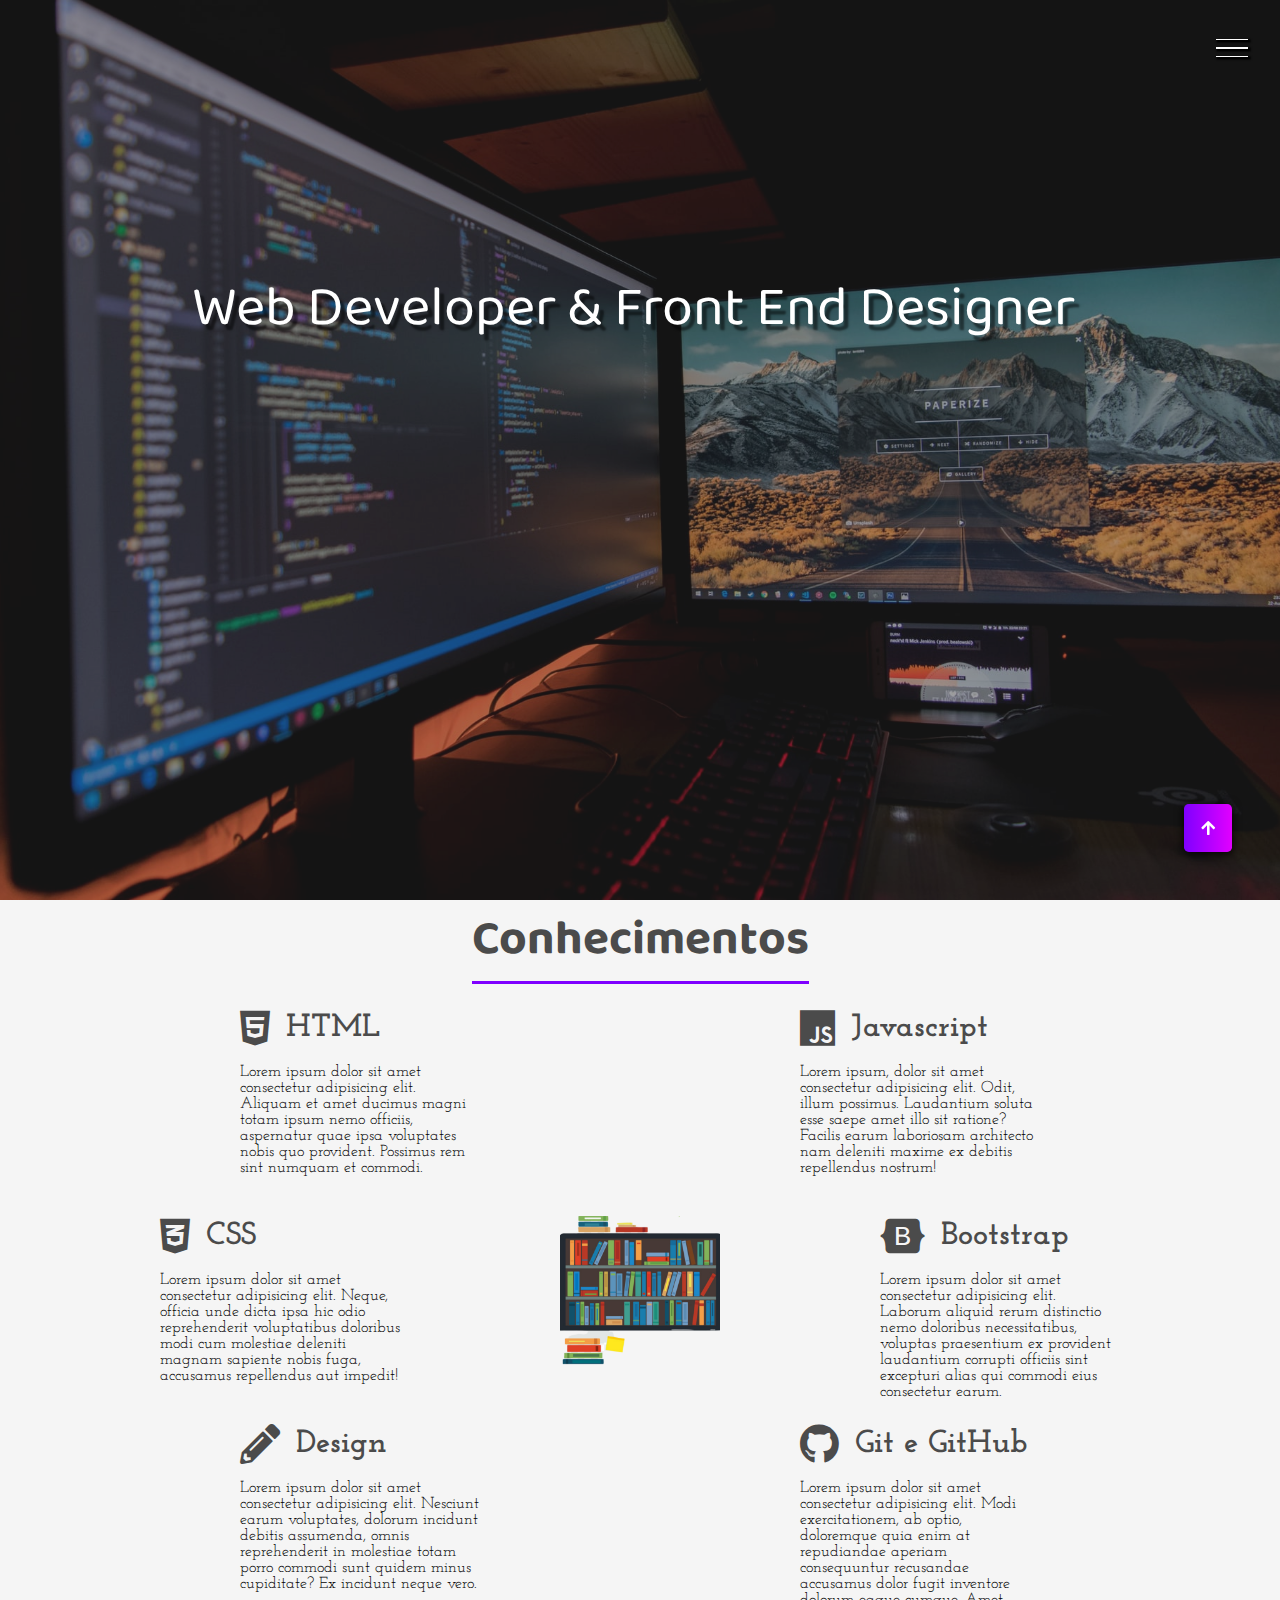
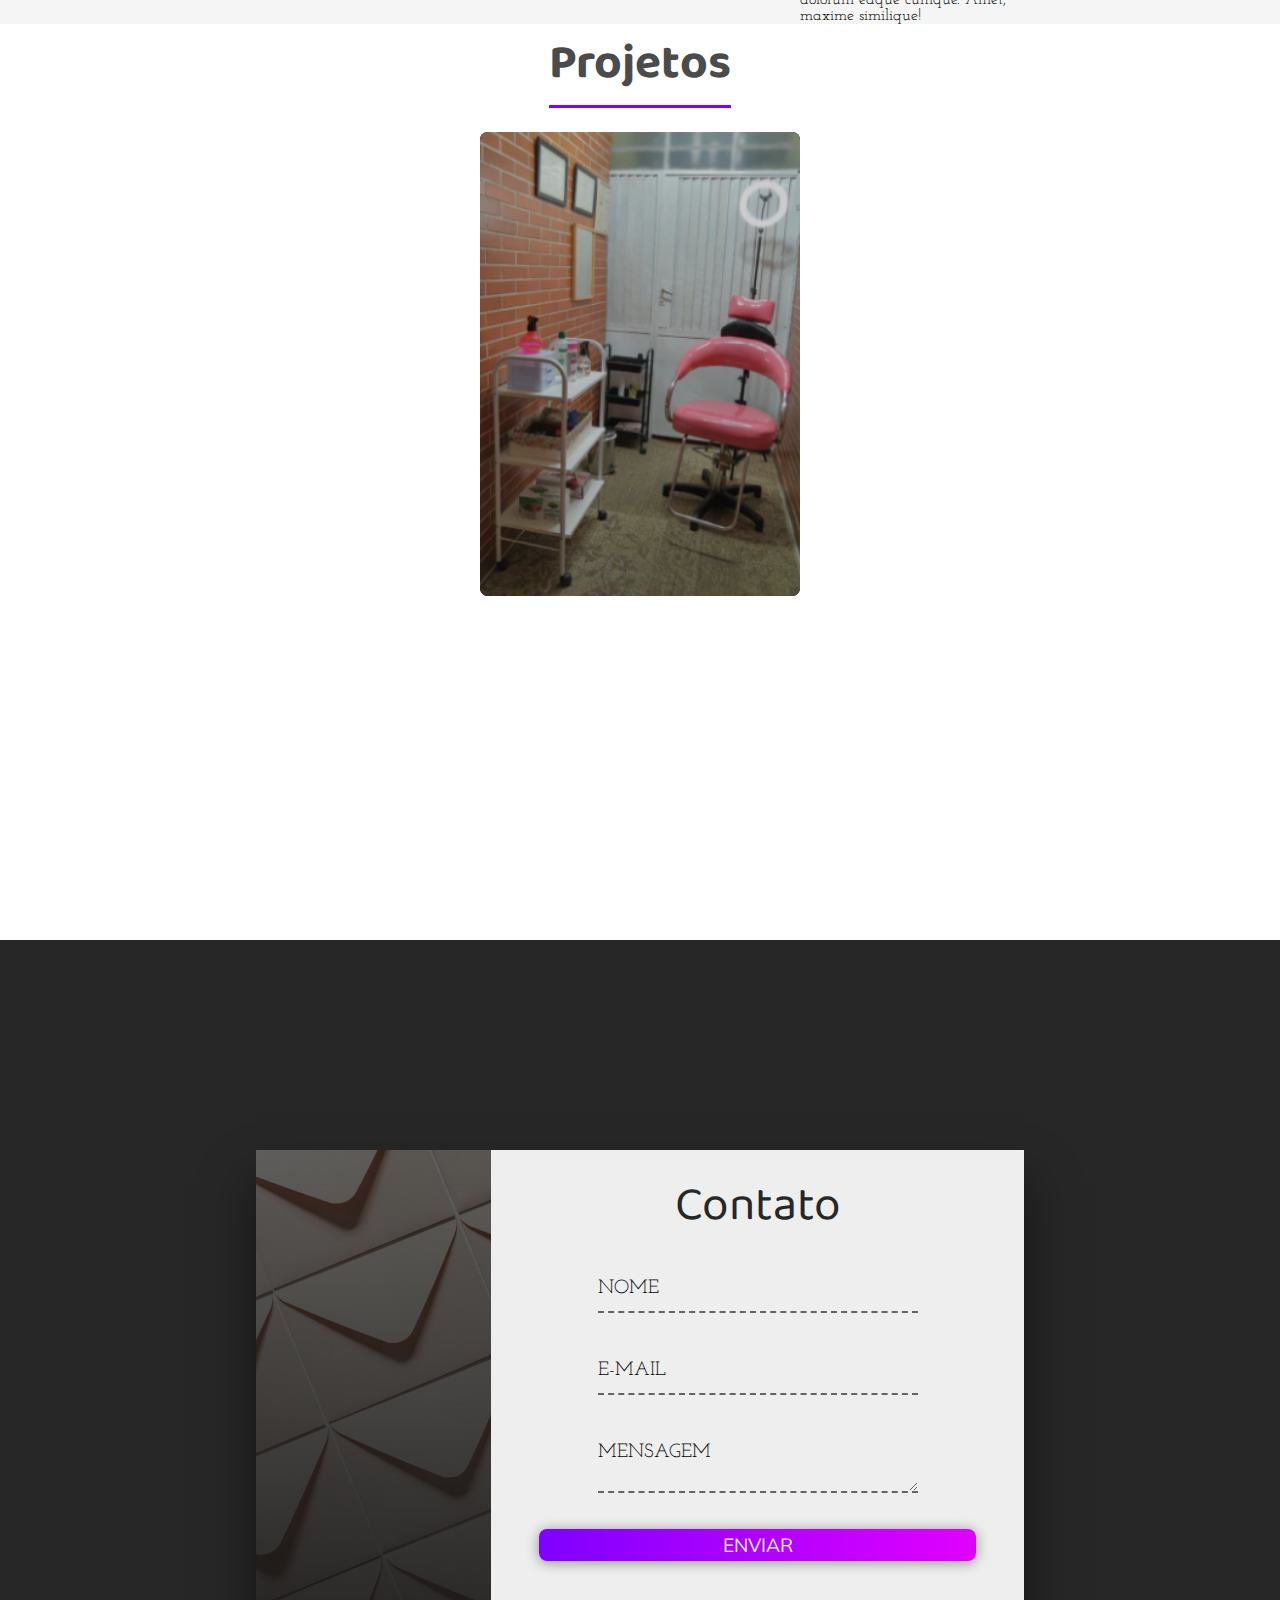
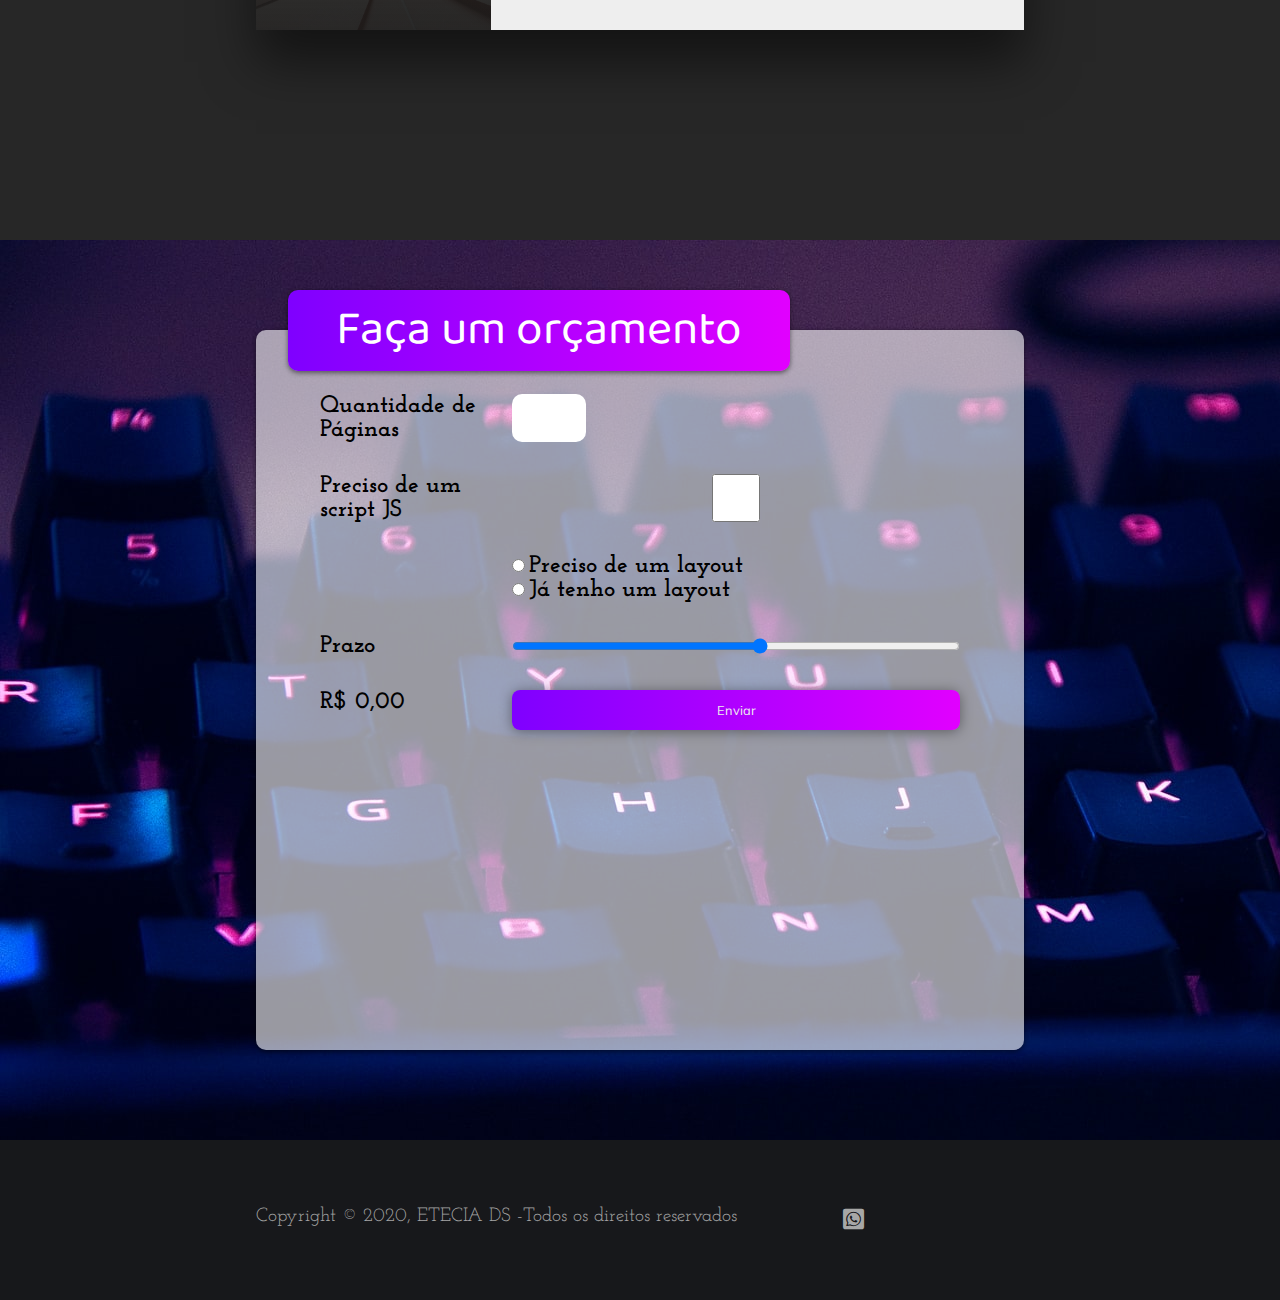
<file: project/index.html>
<!DOCTYPE html>
<html lang="pt-BR">
<head>
    <meta charset="UTF-8">
    <meta name="viewport" content="width=device-width, initial-scale=1.0">
    <link rel="stylesheet" href="../project/style.css">
    <link rel="apple-touch-icon" sizes="180x180" href="../img/apple-touch-icon.png">
    <link rel="icon" type="image/png" sizes="32x32" href="../img/favicon-32x32.png">
    <link rel="icon" type="image/png" sizes="16x16" href="../img/favicon-16x16.png">
    <link rel="manifest" href="/site.webmanifest">
    <title>Portfólio</title>
</head>
<body>
    <div class="container">

        <div class="hamburguer">
            <div class="line" id="line1"></div>
            <div class="line" id="line2"></div>
            <div class="line" id="line3"></div>
            <span>fechar</span>
        </div>

        <header id="home">
            <div class="img-wrapper">
                <img src="../img/bg.jpg" alt="">
            </div>
            <div class="banner">
                <h1>Web Developer & Front End Designer</h1>
                <p>Felipe Panebianchi Ayub</p>
                <button>Saiba mais</button>
            </div>  
        </header>

        <aside class="sidebar">
            <nav>
                <ul class="menu">
                    <li class="menu-item"><a href="#home" class="menu-link">Home</a></li>
                    <li class="menu-item"><a href="#conhecimentos" class="menu-link">Conhecimentos</a></li>
                    <li class="menu-item"><a href="#projetos" class="menu-link">Projetos</a></li>
                    <li class="menu-item"><a href="#contato" class="menu-link">Contato</a></li>
                    <li class="menu-item"><a href="#orcamento" class="menu-link">Orçamento</a></li>
                </ul>
            </nav>

            <div class="social-media">
                <a href=""><i class="fab fa-github"></i></a>
                <a href=""><i class="fab fa-linkedin"></i></a>
            </div> 
        </aside>

        <section class="sessao-conhecimentos" id="conhecimentos">
            <div class="sessao-header">
                <h1>Conhecimentos</h1>
            </div>
            <div class="conhecimentos">
                <div class="conhecimento">
                    <div class="conhecimento-header">
                        <i class="fab fa-html5"></i>
                        <h3>HTML</h3>
                    </div>
                    <div class="conhecimento-text">
                        <p>Lorem ipsum dolor sit amet consectetur adipisicing elit. Aliquam et amet ducimus magni totam ipsum nemo officiis, aspernatur quae ipsa voluptates nobis quo provident. Possimus rem sint numquam et commodi.</p>
                    </div>
                </div>
                <div class="conhecimento">
                    <div class="conhecimento-header">
                        <i class="fab fa-css3-alt"></i>
                        <h3>CSS</h3>
                    </div>
                    <div class="conhecimento-text">
                        <p>Lorem ipsum dolor sit amet consectetur adipisicing elit. Neque, officia unde dicta ipsa hic odio reprehenderit voluptatibus doloribus modi cum molestiae deleniti magnam sapiente nobis fuga, accusamus repellendus aut impedit!</p>
                    </div>
                </div>
                <div class="conhecimento">
                    <div class="conhecimento-header">
                        <i class="fas fa-pencil-alt"></i>
                        <h3>Design</h3>
                    </div>
                    <div class="conhecimento-text">
                        <p>Lorem ipsum dolor sit amet consectetur adipisicing elit. Nesciunt earum voluptates, dolorum incidunt debitis assumenda, omnis reprehenderit in molestiae totam porro commodi sunt quidem minus cupiditate? Ex incidunt neque vero.</p>
                    </div>
                </div>
                <div class="conhecimento">
                    <div class="conhecimento-header">
                        <i class="fab fa-js"></i>
                        <h3>Javascript</h3>
                    </div>
                    <div class="conhecimento-text">
                        <p>Lorem ipsum, dolor sit amet consectetur adipisicing elit. Odit, illum possimus. Laudantium soluta esse saepe amet illo sit ratione? Facilis earum laboriosam architecto nam deleniti maxime ex debitis repellendus nostrum!</p>
                    </div>
                </div>
                <div class="conhecimento">
                    <div class="conhecimento-header">
                        <i class="fab fa-bootstrap"></i>
                        <h3>Bootstrap</h3>
                    </div>
                    <div class="conhecimento-text">
                        <p>Lorem ipsum dolor sit amet consectetur adipisicing elit. Laborum aliquid rerum distinctio nemo doloribus necessitatibus, voluptas praesentium ex provident laudantium corrupti officiis sint excepturi alias qui commodi eius consectetur earum.</p>
                    </div>
                </div>
                <div class="conhecimento">
                    <div class="conhecimento-header">
                        <i class="fab fa-github"></i>
                        <h3>Git e GitHub</h3>
                    </div>
                    <div class="conhecimento-text">
                        <p>Lorem ipsum dolor sit amet consectetur adipisicing elit. Modi exercitationem, ab optio, doloremque quia enim at repudiandae aperiam consequuntur recusandae accusamus dolor fugit inventore dolorum eaque cumque. Amet, maxime similique!</p>
                    </div>
                </div>
                <div class="conhecimento-img-wrapper">
                    <img src="../img/conhecimento.png" alt="imagem conhecimento">
                </div>
            </div>
        </section>

        <section class="sessao-projetos" id="projetos">
            <div class="sessao-header">
                <h1>Projetos</h1>
            </div>
            <div class="projetos">
                <div class="card">
                    <div class="card-img-wrapper">
                        <div class="card-img-wrapper">
                            <img src="../img/proj1.png" alt="imagem do projeto Currículo-Bootstrap">
                        </div>
                    </div>
                    <div class="card-info">
                        <h2>Giovanna Serafim</h2>
                        <h3>HTML, CSS, JS</h3>
                        <p>Currículo-Web responsivo da Designer de sobrancelhas ultilizando o template do Bootstrap</p>
                        <button class="btn">Saiba mais</button>
                    </div>
                </div>   
            </div>
        </section>

        <section class="sessao-contato" id="contato">
            <div class="contato-wrapper">
                <div class="contato-left"></div>
                <div class="contato-right">
                    <h1>Contato</h1>
                    <form>
                        <div class="input-group">
                            <input type="text" class="field" id="nome">
                            <label for="nome" class="field-label">Nome</label>
                        </div>
                        <div class="input-group">
                            <input type="text" class="field" id="email">
                            <label for="email" class="field-label">E-mail</label>
                        </div>
                        <div class="input-group">
                            <textarea class="field" id="mensagem"></textarea>
                            <label for="mensagem" class="field-label">Mensagem</label>
                        </div>
                        <button type="submit" class="btn btn-submit">Enviar</button>
                    </form>
                </div>
            </div>
        </section>

        <section class="sessao-orcamento" id="orcamento">
            <div class="orcamento-wrapper">
                <h1>Faça um orçamento</h1>
                <form>
                    <label for="qtde">Quantidade de Páginas</label>
                    <input type="number" min="1" name="qtde" id="qtde">
                    <label for="js">Preciso de um script JS</label>
                    <input type="checkbox" name="js" id="js">
                    <label for="Layout"></label>
                    <div class="group-layout">
                        <div>
                            <input type="radio" name="Layout" id="layout-sim">
                            <label for="layout-sim">Preciso de um layout</label>
                        </div>
                        <div>
                            <input type="radio" name="Layout" id="layout-nao">
                            <label for="layout-nao">Já tenho um layout</label>
                        </div>
                    </div>
                    <label for="prazo">Prazo</label>
                    <input type="range" name="prazo" id="prazo" min="1" max="10">
                    <label id="preco">R$ 0,00</label>
                    <button class="btn btn-orcamento" type="submit">Enviar</button>
                </form>
            </div>
        </section>

        <footer>
            <div class="footer-content">
                <p>
                    Copyright &copy; 2020, ETECIA DS -Todos os direitos reservados    
                </p>
                <div class="social-list">
                    <ul>
                    <li><a href=""><i class="fab fa-whatsapp-square"></i></a></li>
                    <li><a href=""><i class="fa"></i></a></li>
                    <li><a href=""><i class="fa"></i></a></li>
                    </ul>
                </div>
            </div>
        </footer>

        <a href="#home" id="link-topo">
            <i class="fas fa-arrow-up"></i>
        </a>

    </div>
</body>

<script src="../project/script.js"></script>

</html>
</file>
<file: project/style.css>
@import url('https://fonts.googleapis.com/css2?family=Baloo+Da+2:wght@400;500;600;700;800&family=Josefin+Slab:ital,wght@0,100;0,300;0,400;0,600;0,700;1,300;1,400&family=Mulish:ital,wght@0,200;0,300;0,400;0,600;1,200;1,300;1,500&display=swap');

@import url("https://cdnjs.cloudflare.com/ajax/libs/font-awesome/5.14.0/css/all.min.css");

* {
    margin: 0;
    padding: 0;
    list-style: none;
    text-decoration: none;
}

html {
    scroll-behavior: smooth;
}

:root {
    --font-primary: "Baloo Da 2", serif ;
    --font-secundary: "Josefin Slab", serif ;
    --font-action: "Mulish", serif;
}

.hamburguer {
    width: 2rem;
    height: 2rem;
    position: fixed;
    z-index: 100;
    right: 2rem;
    top: 2rem;
    display: flex;
    flex-direction: column;
    justify-content: space-evenly;
    cursor: pointer;
}

.show-menu .hamburguer {
    right: 16rem;
}

.line {
    width: 100%;
    height: .1rem;
    background-color: #ffffff;
    box-shadow: 0.1rem 0.1rem 0.1rem 1px #000;
    transition: transform 1s;
}

.show-menu #line1 {
    transform: rotate(45deg) translate(.3rem, .3rem);
}

.show-menu #line2 {
    opacity: 0;
    visibility: hidden;
}

.show-menu #line3 {
    transform: rotate(-45deg) translate(.3rem, -.45rem);
}

.hamburguer span {
    position: absolute;
    left: 3rem;
    height: 2rem;
    width: 6rem;
    justify-content: center;
    align-items: center;
    display: flex;
    background-color: #7F00FF;
    color: #ffffff;
    font-family: var(--font-action);
    opacity: 0;
}

.hamburguer span::before {
    content: "";
    position: absolute;
    border-right: .5em solid #7F00FF;
    border-top: .5em solid transparent;
    border-left: .5em solid transparent;
    border-bottom: .5em solid transparent;
    left: -1rem;
}

.show-menu .hamburguer:hover span{
    opacity: 1;
}

header {
    width: 100%;
    height: 100vh;
    overflow: hidden;
    position: relative;
}

.img-wrapper {
    width: 100%;
    height: 100%;
    overflow: hidden;
    background-color: rgba(0, 0, 0, 0.8)
}

.img-wrapper img {
    width: 100%;
    height: 100%;
    object-fit: cover;
    opacity: 0.6;
    animation: zoom 20s;
}

@keyframes zoom {
    0% {
        transform: scale(1.5);
    }
    100% {
        transform: scale(1);
    }
}

.banner {
    position: absolute;
    top: 30%;
    left: 15%;
}

.banner h1 {
    color: #ffffff;
    font-size: 3.5rem;
    font-family: var(--font-primary);
    font-weight: 200;
    text-shadow: .3rem .4rem 2px rgba(0, 0, 0, .5);
    line-height: 5rem;
    margin-bottom: 2rem;
    animation: moveBanner 1s 0.5 forwards;
}

.banner p {
    font-family: var(--font-secundary);
    color: #ffffff;
    font-size: 2rem;
    text-shadow: .3rem .2rem rgba(0, 0, 0, .4);
    margin-bottom: 2rem;
    opacity: 0;
    animation: moveBanner 1.5s 0.7 forwards;
}

.banner button {
    font-family: var(--font-action);
    color: #fff;
    text-transform: uppercase;
    letter-spacing:.1rem;
    background: -webkit-linear-gradient(to right, #E100FF, #7F00FF); 
    background: linear-gradient(to left, #E100FF, #7F00FF); 
    padding: 1rem 3rem;
    border: none;
    border-radius: 5px;
    cursor: pointer;
    opacity: 0;
    animation: moveBanner 2s 0.9 forwards;
}

@keyframes moveBanner {
    0% {
        transform: translateY(10rem) rotateY(-30deg);
    }
    100% {
        transform: translateY(0rem) rotateY(0);
        opacity: 1;
        
    }
}

.sidebar {
    width: 20rem;
    height: 100vh;
    background-color: #ffffff;
    position: fixed;
    top: 0;
    right: -20rem;
    transition: all 1s;
    z-index: 1;
}

.show-menu .sidebar {
    right: 0;
}

.menu {
    position: absolute;
    top: 40%;
    left: 50%;
    transform: translate(-50%,-50%);
}

.menu-item {
    text-align: center;
    margin-top: .5rem;
}

.menu-link {
    font-family: var(--font-action);
    font-size: 2rem;
    color: #555;
    transition: color 1s;
}

.menu-link:hover {
    color:  #7F00FF ;
}

.social-media {
    position: absolute;
    bottom: 2rem;
    width: 100%;
    display: flex;
    justify-content: space-evenly;
    text-align: center;
}

.social-media i {
    background-color: #7F00FF;
    color: rgba(255, 255, 255, 1);
    height: 2.5rem;
    width: 2.5rem;
    font-size: 1.5rem;
    display: flex;
    justify-content: center;
    align-items: center;
    border-radius: 50%;
    transition: background-color 1s;
}

.social-media i:hover {
    background-color: #9027fa ;
}

.conhecimentos {
    display: grid;
    grid-template-columns: repeat(16, 1fr);
    grid-template-rows: repeat(6, 6rem);
    row-gap: .5rem;
}

.conhecimento:nth-child(1) {
    grid-column: 4 / 7;
    grid-row: 1 / 3;
}

.conhecimento:nth-child(2) {
    grid-column: 3 / 6;
    grid-row: 3 / 5;
}

.conhecimento:nth-child(3) {
    grid-column: 4 / 7;
    grid-row: 5 / -1;
}

.conhecimento:nth-child(4) {
    grid-column: 11 / 14;
    grid-row: 1 / 3;
}

.conhecimento:nth-child(5) {
    grid-column: 12 / 15;
    grid-row: 3 / 5;
}

.conhecimento:nth-child(6) {
    grid-column: 11 / 14;
    grid-row: 5 / -1;
}

.sessao-conhecimentos {
    background-color: #f5f5f5;
}

.sessao-header {
    display: flex;
    align-items: center;
    justify-content: center;
}

.sessao-header h1 {
    font-family: var(--font-primary);
    font-size: 3rem;
    color: #4b4b4b;
    border-bottom: solid 3px #7F00FF;
    margin-bottom: 1.5rem;
}

.conhecimento-header {
    display: flex;
    align-items: center;
    color: #4b4b4b;
}

.conhecimento-header i {
    font-size: 2.5rem;
}

.conhecimento-header h3 {
    font-family: var(--font-secundary);
    font-size: 2rem;
    padding-left: 1rem;
}

.conhecimento-text {
    font-family: var(--font-secundary);
    margin-top: 1rem;
}

.conhecimento-img-wrapper {
    grid-column: 8 / -8;
    grid-row: 3 / 6 ;
    width: 100%;
}

.conhecimento-img-wrapper img {
    object-fit: cover;
    width: 100%;
    padding-right: 1rem;
}

.projetos {
    display: flex;
    justify-content: center;
}

.sessao-projetos{
    margin-bottom: 1rem;
    height: 100vh;
}

.card {
    width: 20rem;
    height: 29rem;
    position: relative;
}

.card-img-wrapper {
    width: 100%;
    height: 100%;
    border-radius: 0.5rem;
    background-color: #262626;
}

.card-img-wrapper img {
    object-fit: cover;
    width: 100%;
    height: 100%;
    border-radius: 0.5rem;
    opacity: 0.8;
    transition: opacity .3s;
}

.card:hover .card-img-wrapper img {
    opacity: .5;
}

.card-info {
    opacity: 0;
    visibility: hidden;
    position: absolute;
    bottom: 0;
    padding: 2rem;
    text-shadow: 0.3rem 0.1rem 0.3rem rgba(0, 0, 0, .6);
    transition: all .3s;
}

.card-info h2 {
    font-family: var(--font-primary);
    font-size: 2rem;
    font-weight: 500;
    color: #eee;

}

.card-info h3 {
    font-family: var(--font-secundary);
    font-weight: bolder;
    color: #E100FF;
    margin-bottom: 1.5rem;
}

.card-info p {
    font-family: var(--font-secundary);
    color: #eee;
    font-weight: bolder;
    width: 80%;
    margin-bottom: 2rem;
}

.btn {
    width: 8rem;
    height: 2.5rem;
    background: -webkit-linear-gradient(to right, #E100FF, #7F00FF); 
    background: linear-gradient(to left, #E100FF, #7F00FF);
    font-family: var(--font-action);
    font-size: 0.8rem;
    color: #eee; 
    border-radius: 0.5rem;
    border: none;
    box-shadow: 0 .1rem .8rem rgba(0, 0, 0, .4);
    cursor: pointer;
}

.card-info button {
    width: 8rem;
    height: 2.5rem;
    background: -webkit-linear-gradient(to right, #E100FF, #7F00FF); 
    background: linear-gradient(to left, #E100FF, #7F00FF);
    font-family: var(--font-action);
    font-size: 0.8rem;
    color: #eee; 
    border-radius: 0.5rem;
    border: none;
    box-shadow: 0 .1rem .8rem rgba(0, 0, 0, .4);
    cursor: pointer;
}

.card:hover .card-info {
    bottom: 2rem;
    opacity: 1;
    visibility: visible;
}

.sessao-contato {
    width: 100%;
    height: 100vh;
    background-color: #272727;
    display: flex;
    align-items: center;
    justify-content: center;
}

.contato-wrapper {
    width: 60%;
    height: 30rem;
    display: flex;
    box-shadow: 0 2rem 3rem rgba(0, 0, 0, 0.5);
}

.contato-left {
    width: 35%;
    background:
    linear-gradient(rgba(15,15,15,0.6), rgba(22,22,22,0.9)),
    url(../img/contato.jpg);
    background-size: cover;
}

.contato-right {
    width: 65%;
    background-color: #eee;
    padding: 1rem 3rem 3rem 3rem;
}

.sessao-contato h1 {
    width: 100%;
    text-align: center;
    font-family: var(--font-primary);
    color: #272727;
    font-size: 3rem;
    font-weight: lighter;
}

.sessao-contato form {
    width: 100%;
    display: flex;
    flex-direction: column;
    align-items: center;
}

.input-group {
    position: relative;
}

.field {
    background: transparent;
    border: none;
    width: 20rem;
    font-size: 1.5rem;
    font-family: var(--font-secundary);
    border-bottom: 2px dashed #636363;
    height: 3rem;
    outline: none;
    margin: 1rem 0;
}

.input-group textarea {
    padding-top: 1rem;
    max-width: 25rem;
    max-height: 3rem;
}

.field-label {
    position: absolute;
    left: 0;
    top: 2rem;
    font-size: 1.2rem;
    font-family: var(--font-secundary);
    text-transform: uppercase;
    transition: all 0.3s;
}

.field:focus ~ label {
    top: 0;
    font-size: 1rem;
}

.field:focus {
    border-bottom: 1px solid;
}

.btn-submit {
    font-size: 1.2rem;
    text-transform: uppercase;
    width: 100%;
    height: 2rem;
    margin-top: 1rem;
}

.sessao-orcamento {
    width: 100%;
    height: 100vh;
    background: url(../img/orcamento.jpg);
    object-fit: cover;
    display: flex;
    justify-content: center;
    align-items: center;
}

.orcamento-wrapper {
    width: 60%;
    height: 80%;
    background-color: #ffffff99;
    border-radius: 10px;
    box-shadow: 0 0.1rem 0.3rem rgba(0, 0, 0, 0.5);
    position: relative;
}

.sessao-orcamento h1 {
    position: absolute;
    top: -2.5rem;
    left: 2rem;
    background: -webkit-linear-gradient(to right, #E100FF, #7F00FF); 
    background: linear-gradient(to left, #E100FF, #7F00FF);
    padding: 0 3rem;
    color: #fff;
    font-family: var(--font-primary);
    font-size: 3rem;
    font-weight: lighter;
    box-shadow: 0 0.1rem 0.3rem rgba(0, 0, 0, 0.5);
    border-radius: 10px;
}

.sessao-orcamento form {
    margin: 4rem;
    display: grid;
    grid-template-columns: auto 1fr;
    column-gap: 2rem;
    row-gap: 2rem;
}

.sessao-orcamento label {
    font-family: var(--font-secundary);
    font-size: 1.5rem;
    font-weight: bold;
}

.sessao-orcamento input[type="number"] {
    font-family: var(--font-secundary);
    width: 4rem;
    font-size: 2rem;
    outline: none;
    border-radius: 10px;
    border: none;
    padding: 0.3rem;
}

.btn-orcamento{
    width: 28rem;
    height: 2.5rem;
    background: -webkit-linear-gradient(to right, #E100FF, #7F00FF); 
    background: linear-gradient(to left, #E100FF, #7F00FF);
    font-family: var(--font-action);
    font-size: 0.8rem;
    color: #eee; 
    border-radius: 0.5rem;
    border: none;
    box-shadow: 0 .1rem .8rem rgba(0, 0, 0, .4);
    cursor: pointer;
    grid-column: 2;
}

footer {
    width: 100%;
    height: 10rem;
    background-color: #17181b;
    display: flex;
    justify-content: center;
    align-items: center;
}

.footer-content {
    width: 60%;
    display: flex;
    justify-content: space-between;
}

.footer-content p {
    font-family:  var(--font-secundary);
    color: #a7a7a7;
    font-size: 1.2rem;
}

.social-list a{
    margin: 0 2rem;
    color: #a7a7a7;
    font-size: 1.5rem;
}

.social-list ul {
    display: flex;
}

#link-topo {
    position: fixed;
    right: 3rem;
    bottom: 3rem;
    width: 3rem;
    height: 3rem;
    background: -webkit-linear-gradient(to right, #E100FF, #7F00FF); 
    background: linear-gradient(to left, #E100FF, #7F00FF);
    display: flex;
    justify-content: center;
    align-items: center;
    color: #fff;
    border-radius: .3rem;
    box-shadow: 0 0.1rem 0.6rem #000000;
}
</file>
